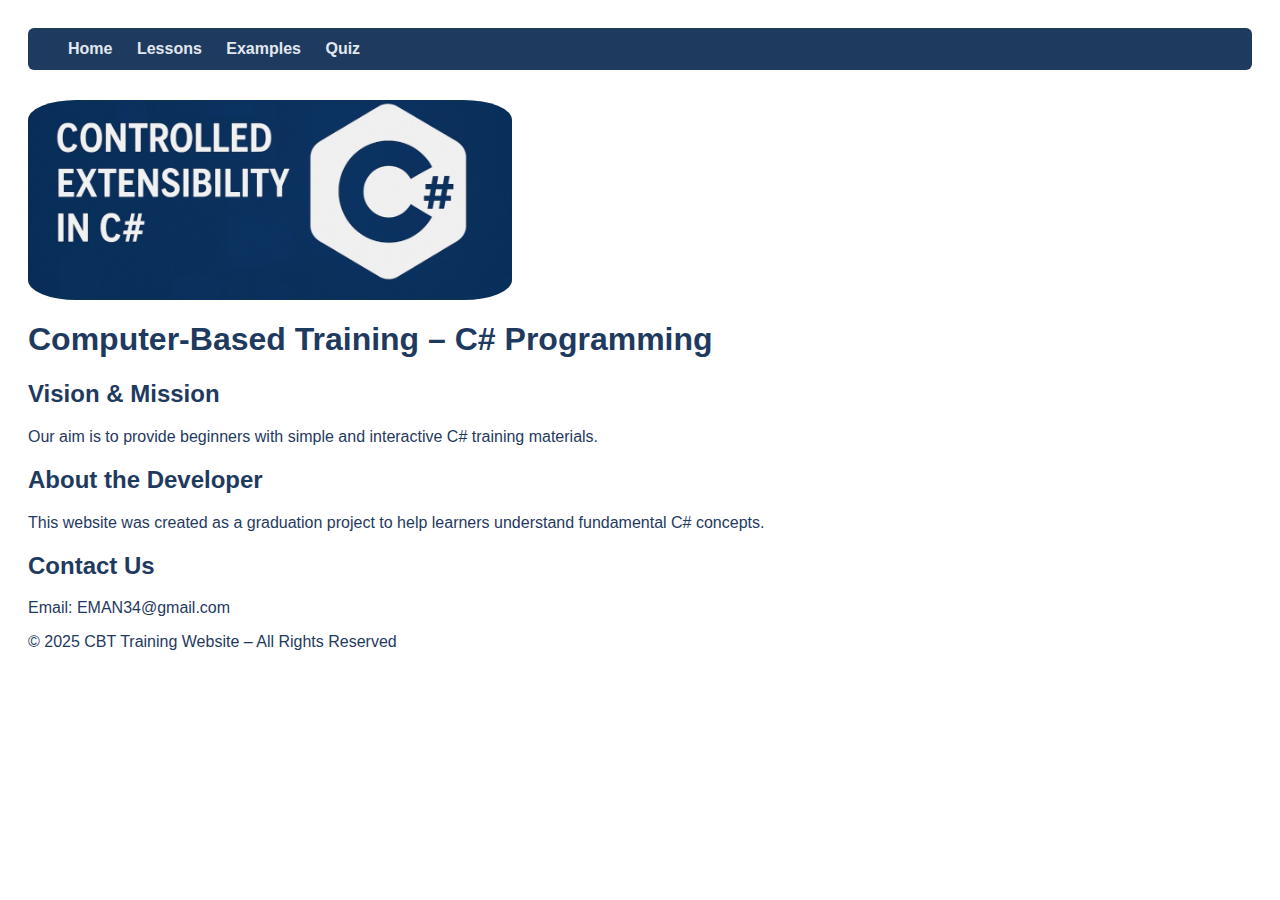
<file: index.html>
<!DOCTYPE html>
<html lang="en">
<head>
<meta charset="UTF-8">
<title>CBT Training – C# Basics</title>
<link rel="stylesheet" href="Style.css">
</head>
<body>



<div class="top-bar">

<nav>
<a href="index.html">Home</a>
<a href="lessons.html">Lessons</a>
<a href="examples.html">Examples</a>
<a href="quiz.html">Quiz</a>
</nav>
</div>


<header class="main-header">
<img src="logo.png" alt="Website Logo" class="main-logo">
<h1>Computer-Based Training – C# Programming</h1>
</header>


<section class="vision-section">
<h2>Vision & Mission</h2>
<p>Our aim is to provide beginners with simple and interactive C# training materials.</p>
</section>


<section class="about-section">
<h2>About the Developer</h2>
<p>This website was created as a graduation project to help learners understand fundamental C# concepts.</p>
</section>


<section class="contact-section">
<h2>Contact Us</h2>
<p>Email: EMAN34@gmail.com</p>
</section>



<footer class="bottom-bar">
<p>© 2025 CBT Training Website – All Rights Reserved</p>
</footer>


</body>
</html>
</file>
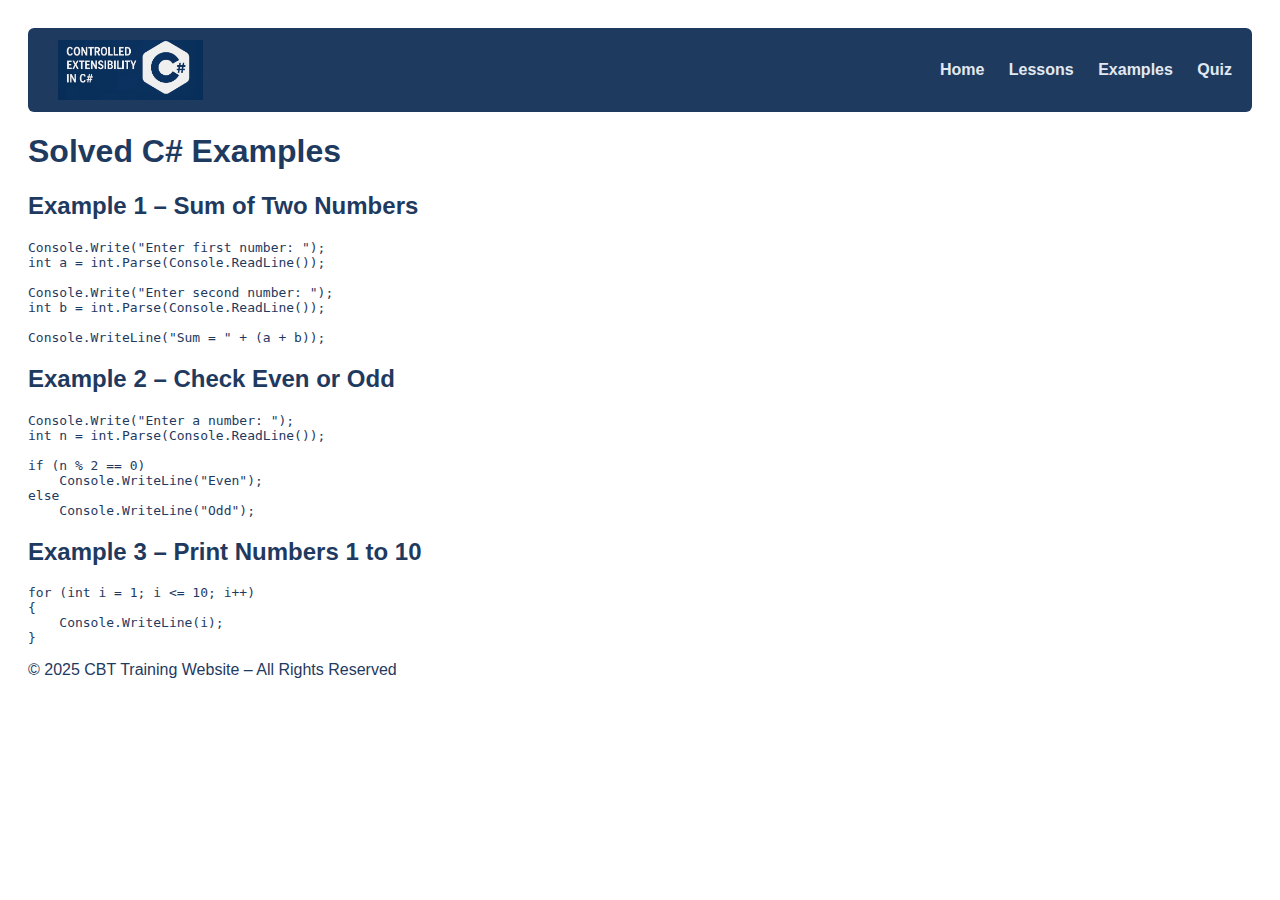
<file: examples.html>
<!DOCTYPE html>
<html>
<head>
<meta charset="UTF-8">
<title>C# Examples</title>
<link rel="stylesheet" href="Style.css">
</head>
<body>


<div class="top-bar">
    <img src="logo.png" class="top-logo" alt="Logo">
    <nav>
        <a href="index.html">Home</a>
        <a href="lessons.html">Lessons</a>
        <a href="examples.html">Examples</a>
        <a href="quiz.html">Quiz</a>
    </nav>
</div>

<h1>Solved C# Examples</h1>

<section>
<h2>Example 1 – Sum of Two Numbers</h2>
<pre>
Console.Write("Enter first number: ");
int a = int.Parse(Console.ReadLine());

Console.Write("Enter second number: ");
int b = int.Parse(Console.ReadLine());

Console.WriteLine("Sum = " + (a + b));
</pre>
</section>

<section>
<h2>Example 2 – Check Even or Odd</h2>
<pre>
Console.Write("Enter a number: ");
int n = int.Parse(Console.ReadLine());

if (n % 2 == 0)
    Console.WriteLine("Even");
else
    Console.WriteLine("Odd");
</pre>
</section>

<section>
<h2>Example 3 – Print Numbers 1 to 10</h2>
<pre>
for (int i = 1; i <= 10; i++)
{
    Console.WriteLine(i);
}
</pre>
</section>


<footer class="bottom-bar">
    <p>© 2025 CBT Training Website – All Rights Reserved</p>
</footer>

</body>
</html>
</file>
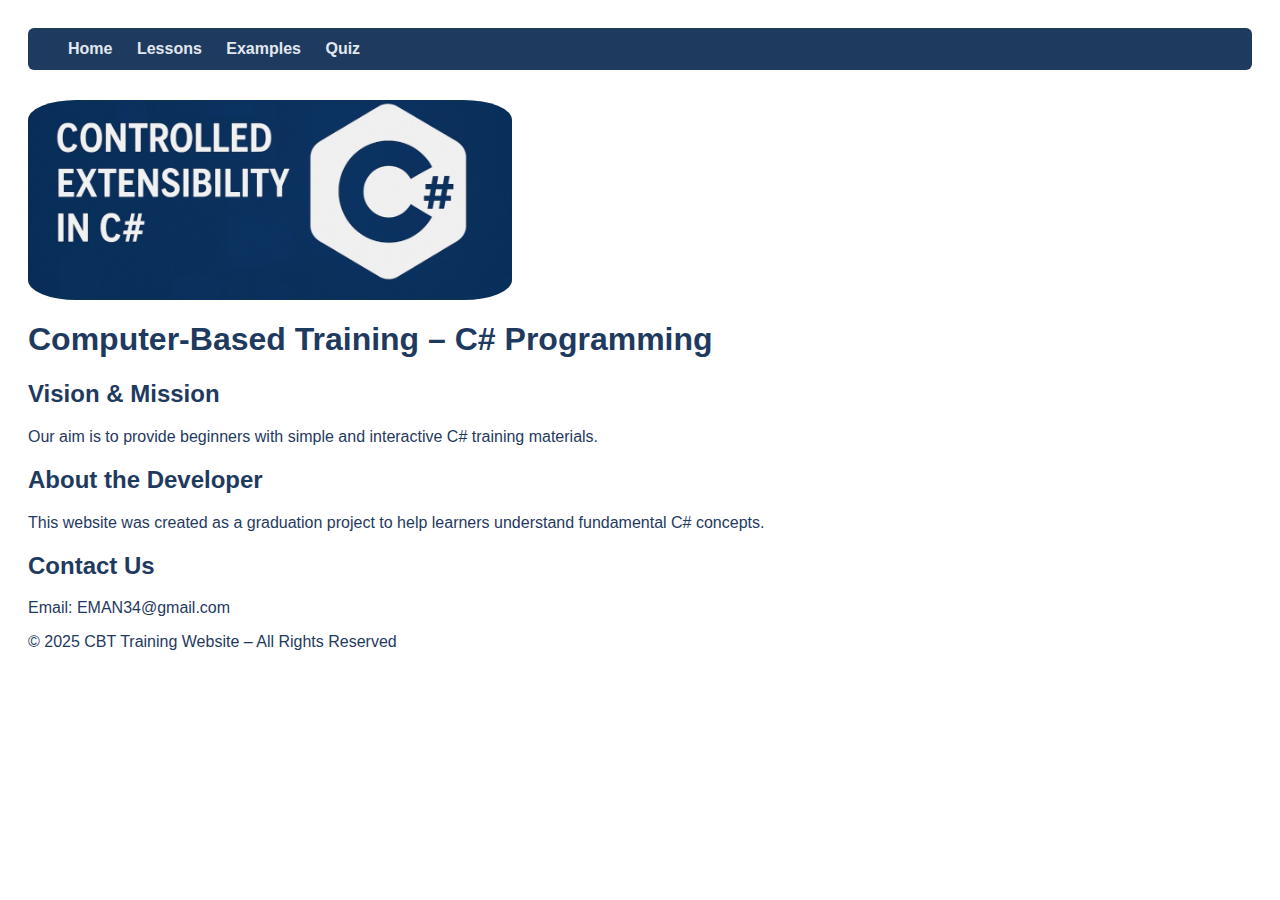
<file: indexx.html>
<!DOCTYPE html>
<html lang="en">
<head>
<meta charset="UTF-8">
<title>CBT Training – C# Basics</title>
<link rel="stylesheet" href="Style.css">
</head>
<body>



<div class="top-bar">

<nav>
<a href="indexx.html">Home</a>
<a href="lessons.html">Lessons</a>
<a href="examples.html">Examples</a>
<a href="quiz.html">Quiz</a>
</nav>
</div>


<header class="main-header">
<img src="logo.png" alt="Website Logo" class="main-logo">
<h1>Computer-Based Training – C# Programming</h1>
</header>


<section class="vision-section">
<h2>Vision & Mission</h2>
<p>Our aim is to provide beginners with simple and interactive C# training materials.</p>
</section>


<section class="about-section">
<h2>About the Developer</h2>
<p>This website was created as a graduation project to help learners understand fundamental C# concepts.</p>
</section>


<section class="contact-section">
<h2>Contact Us</h2>
<p>Email: EMAN34@gmail.com</p>
</section>



<footer class="bottom-bar">
<p>© 2025 CBT Training Website – All Rights Reserved</p>
</footer>


</body>
</html>
</file>
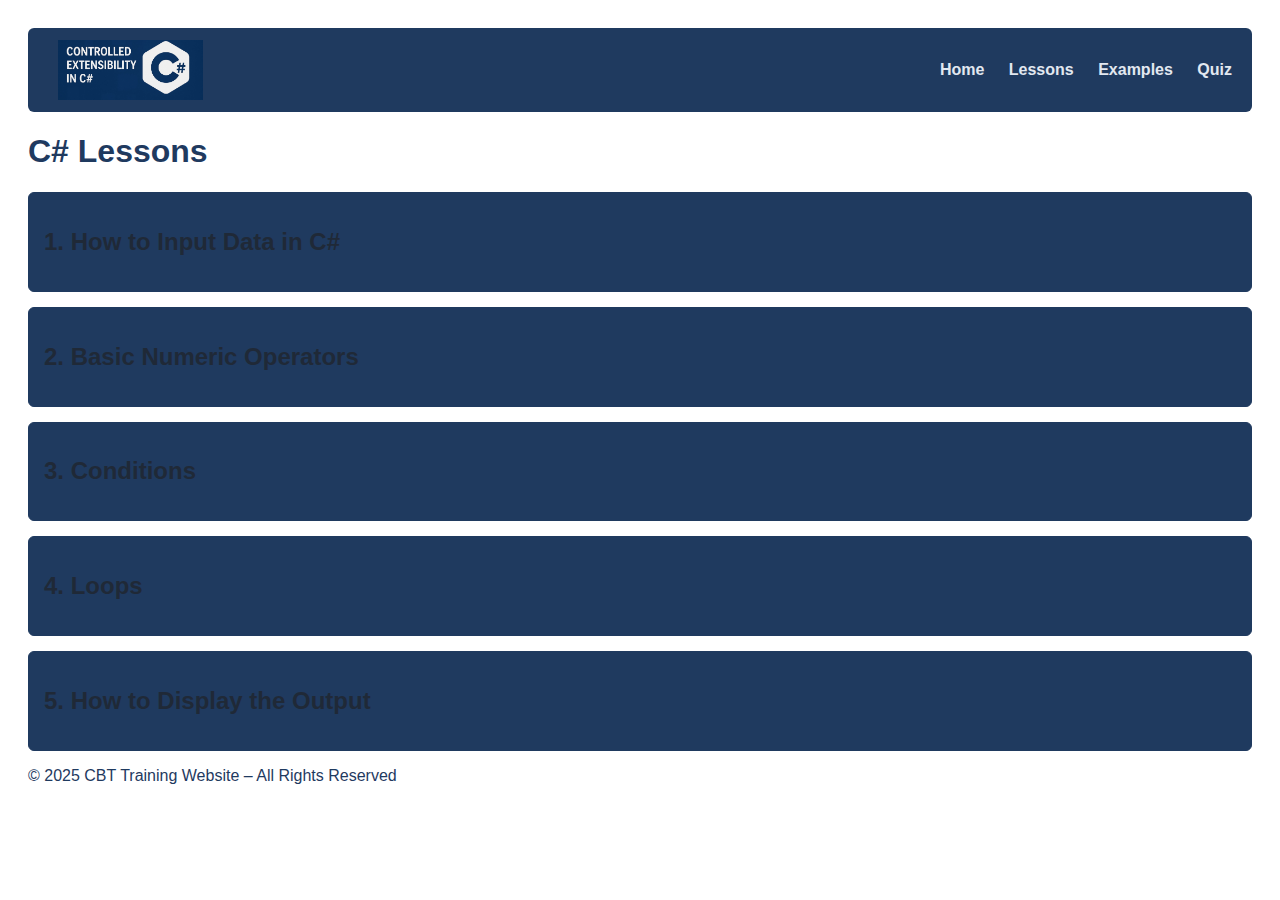
<file: lessons.html>
<!DOCTYPE html>
<html lang="en">
<head>
    <meta charset="UTF-8">
    <title>C# Lessons</title>
    <link rel="stylesheet" href="Style.css">
    <script src="Script.js" defer></script>
</head>
<body>

    
    <div class="top-bar">
        <img src="logo.png" class="top-logo" alt="Logo">
        <nav>
            <a href="index.html">Home</a>
            <a href="lessons.html">Lessons</a>
            <a href="examples.html">Examples</a>
            <a href="quiz.html">Quiz</a>
        </nav>
    </div>

    <h1>C# Lessons</h1>

    <div class="lesson-block" onclick="toggleLesson('input')">
        <h2>1. How to Input Data in C#</h2>
        <div id="input" class="lesson-content">
            <pre>
Console.Write("Enter your name: ");
string name = Console.ReadLine();
Console.WriteLine("Hello " + name);
            </pre>
        </div>
    </div>

    <div class="lesson-block" onclick="toggleLesson('numeric')">
        <h2>2. Basic Numeric Operators</h2>
        <div id="numeric" class="lesson-content">
            <pre>
int x = 10;
int y = 3;
Console.WriteLine(x + y);
Console.WriteLine(x - y);
Console.WriteLine(x * y);
Console.WriteLine(x / y);
            </pre>
        </div>
    </div>

    <div class="lesson-block" onclick="toggleLesson('conditions')">
        <h2>3. Conditions</h2>
        <div id="conditions" class="lesson-content">
            <pre>
int age = 20;
if (age >= 18)
{
    Console.WriteLine("Adult");
}
else
{
    Console.WriteLine("Minor");
}
            </pre>
        </div>
    </div>

    <div class="lesson-block" onclick="toggleLesson('loops')">
        <h2>4. Loops</h2>
        <div id="loops" class="lesson-content">
            <pre>
for (int i = 1; i <= 5; i++)
{
    Console.WriteLine(i);
}
            </pre>
        </div>
    </div>

   
    <div class="lesson-block" onclick="toggleLesson('output')">
        <h2>5. How to Display the Output</h2>
        <div id="output" class="lesson-content">
            <pre>
string message = "Welcome to C# Learning!";
Console.WriteLine(message);

int result = 5 + 10;
Console.WriteLine("The result is: " + result);
            </pre>
        </div>
    </div>

   
    <footer class="bottom-bar">
        <p>© 2025 CBT Training Website – All Rights Reserved</p>
    </footer>

</body>
</html>
</file>
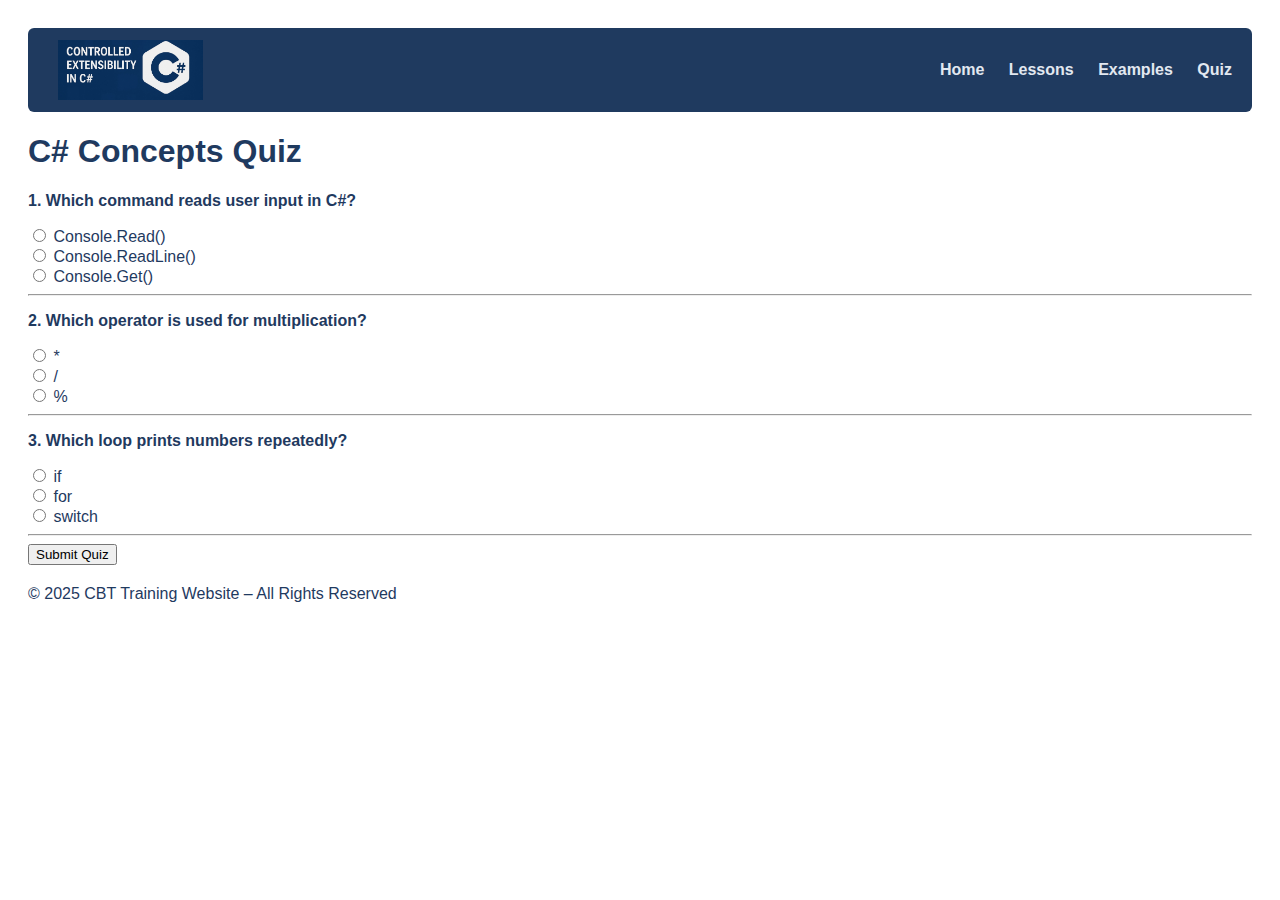
<file: quiz.html>
<!DOCTYPE html>
<html>
<head>
<meta charset="UTF-8">
<title>C# Quiz</title>
<link rel="stylesheet" href="Style.css">
<script src="quiz-data.js" defer></script>
<script src="Script.js" defer></script>
</head>
<body>


<div class="top-bar">
    <img src="logo.png" class="top-logo" alt="Logo">
    <nav>
        <a href="index.html">Home</a>
        <a href="lessons.html">Lessons</a>
        <a href="examples.html">Examples</a>
        <a href="quiz.html">Quiz</a>
    </nav>
</div>

<h1>C# Concepts Quiz</h1>

<div id="quiz-container"></div>

<button id="submit-btn" onclick="submitQuiz()">Submit Quiz</button>
<h2 id="result"></h2>


<footer class="bottom-bar">
    <p>© 2025 CBT Training Website – All Rights Reserved</p>
</footer>

</body>
</html>
</file>
<file: Style.css>
body {
    font-family: Arial, sans-serif;
    background: #FFFFFF;
    padding: 20px;
    color:#1F3A5F ;
}

/* محتوى الدرس */
.lesson-content {
    display: none;
    background: #F5F7FA; 
    padding: 15px;
    border: 1px solid #E2E8F0;
    border-radius: 5px;
}

/* بلوك الدرس */
.lesson-block {
    background: #1F3A5F;
    padding: 15px;
    margin-bottom: 15px;
    border-radius: 6px;
    cursor: pointer;
    border: 1px solid #1F3A5F;
    color:#1F2937 ;
    
}

.lesson-block:hover {
    background: #2C5CC5;
}

/* الشريط العلوي */
.top-bar {
    display: flex;
    align-items: center;
    justify-content: space-between;
    background-color:#1F3A5F;
    color: #E2E8F0;
    padding: 12px 20px;
    border-radius: 6px;
}

/* لوجو الهيدر */
.top-bar img.top-logo {
    height: 60px; 
    margin-left: 10px;
    margin-right: auto;
}

/* لينكات النافبار */
.top-bar nav a {
    color: #E2E8F0;
    text-decoration: none;
    margin-left: 20px;
    font-weight: bold;
}

.top-bar nav a:hover {
    color: #2C5CC5;
}

/* اللوجو الرئيسي */
.main-logo {
    height: 200px;     
    width: auto;       
    display: block;    
    margin-left: 0;
    margin-right: auto;  
    margin-top: 30px;
     border-radius: 10%;

}
</file>
